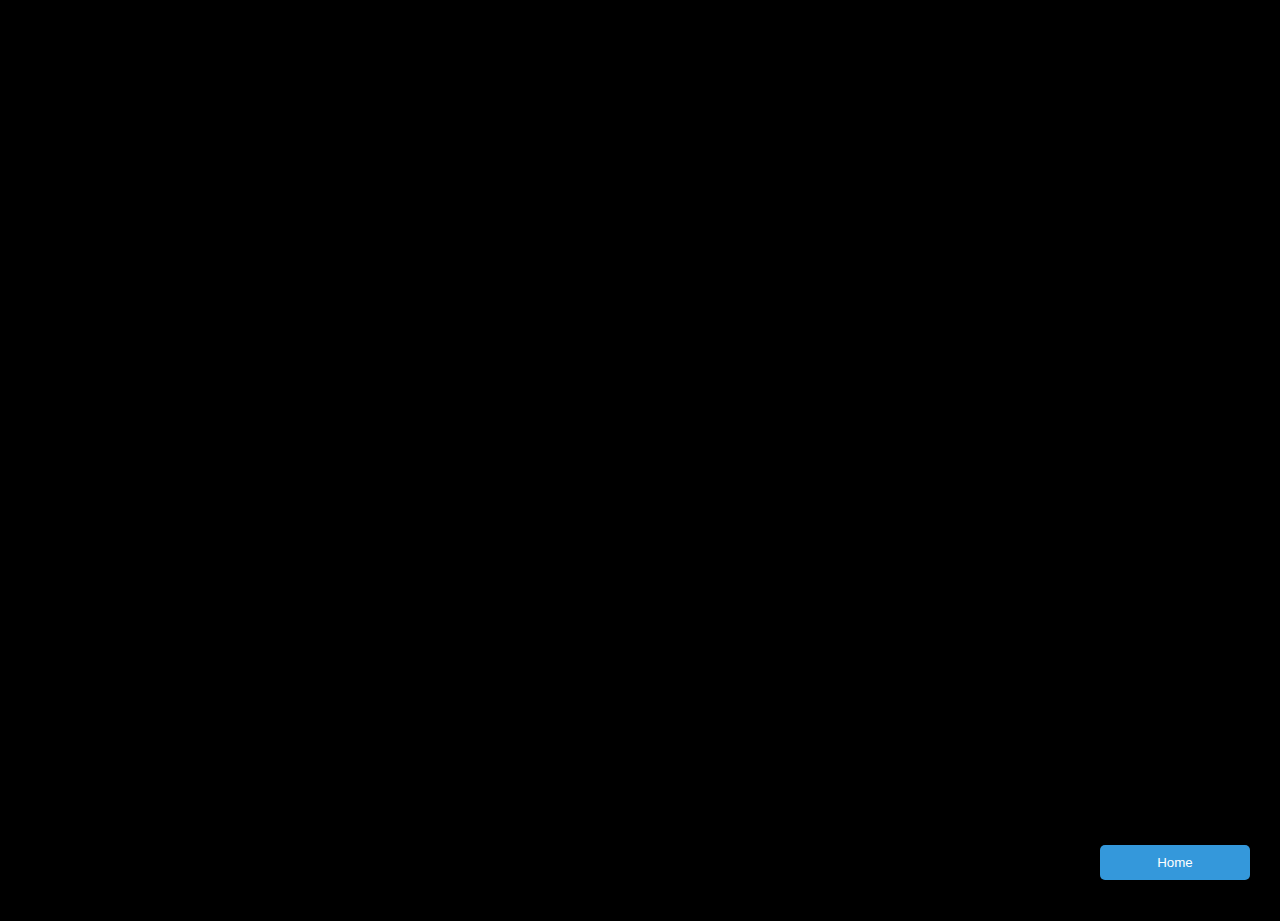
<file: flashcards.html>
<!DOCTYPE html>
<html lang="en">
	<head>
		<meta charset="UTF-8" />
		<meta name="viewport" content="width=device-width, initial-scale=1.0" />
		<title>Flash Cards</title>
		<link rel="stylesheet" href="flashcards.css" />
	</head>
	<body>
		<!-- Flash Cards Carousel -->
		<div class="flashcards-carousel">
			<!-- Generated flashcards will go here -->
		</div>

		<button class="stack-button">Stack Cards</button>

		<a href="index.html">Home</a>
		<button onclick="window.location.href='index.html'" class="home-button">
			Home
		</button>

		<script src="flashcards.js"></script>
	</body>
</html>
</file>
<file: flashcards.css>
/* CSS for Flash Cards */
body, html {
    height: 100%;
    margin: 0;
    background-color: black; /* Set background color to transparent */
    overflow: hidden;
}

.flashcards-carousel {
    display: flex;
    justify-content: center;
    flex-wrap: wrap; /* Allow cards to wrap onto multiple lines */
    width: 100%;
    height: 100%;
    overflow: auto; /* Enable scrolling/swiping through cards */
    scroll-snap-type: x mandatory; /* Enable snap-scrolling horizontally */
}

.flashcard {
    width: 30vw; /* Adjust width to take up 30% of the viewport width */
    height: 80vh; /* Adjust height to take up 80% of the viewport height */
    background-color: randomColor();
    margin: 10px; /* Add margin to create gap between different flashcards */
    padding: 20px;
    border-radius:20px;
    box-shadow: 0 4px 18px rgba(0, 0, 0, 0.1);
    display: flex;
    flex-direction: column;
    justify-content: center;
    align-items: center;
    text-align: center;
    position: relative;
    perspective: 1000px;
    scroll-snap-align: start; /* Align cards to start of scroll area */
    cursor: pointer; /* Add cursor pointer for hover effect */
}

@media only screen and (max-width: 1200px) {
    .flashcard {
        width: 45vw; /* Adjust width to take up 45% of the viewport width */
    }
}

@media only screen and (max-width: 768px) {
    .flashcard {
        width: 90vw; /* Adjust width to take up 90% of the viewport width */
    }
}

.flashcard .front, .flashcard .back {
    width: 100%; /* Use entire width of the parent */
    height: 100%; /* Use entire height of the parent */
    backface-visibility: hidden;
    position: absolute;
     border-radius:20px;
    top: 0;
    left: 0;
     transition: transform 0.8s cubic-bezier(0.08, -0.005, 0.265, 1.55); /* Add smoother transition with cubic-bezier timing function */
}

.front {
    display: flex;
    justify-content: center;
    align-items: center;
    z-index: 2;
    transform: rotateY(0deg); /* Initially show front side */
}

.back {
    transform: rotateY(180deg); /* Initially hide back side */
    display: flex;
    flex-direction: column; /* Arrange children in a column */
    /* gap: 0; */ /* Remove gap between children */
    justify-content:space-between;
    background-color: #ffffff; /* Set background color for back side */
    color: #000000; /* Set text color for back side */
}

/* Style for info-box */
.info-box {
    width: calc(100% - 20px); /* Use entire width of the parent with padding */
    padding: 10px; /* Add padding */
    text-align: center; /* Center align content */
    gap: 0; /* Remove gap between children */
}

/* Style for <h2> element */
.back h2 {
    background-color: #dddddd; /* Set darker background color */
    padding: 5px; /* Add padding */
    width: 100%; /* Use entire width of the parent */
    margin: 0; /* Remove margin */
   
}

/* Style for <p> element */
.back p {
    background-color: #eeeeee; /* Set lighter background color */
    padding: 5px; /* Add padding */
    width: 100%; /* Use entire width of the parent */
    margin: 0; /* Remove margin */
   
}

.flashcard:hover .front {
    transform: rotateY(-180deg); /* Flip to show back side on hover */
}

.flashcard:hover .back {
    transform: rotateY(0deg); /* Flip back to show front side when hover is removed */
}

.home-button {
    position: fixed;
    bottom: 20px;
    right: 30px;
    width: 150px;
    background-color: #3498db;
    color: #fff;
    border: none;
    border-radius: 5px;
    padding: 10px 20px;
    cursor: pointer;
}
.home-button:active {
	transform: translate(-5%) scale(1.25); /* Scale down on click */
}


/* Random color function */
function randomColor() {
    return '#' + Math.floor(Math.random() * 16777215).toString(16);
}
</file>
